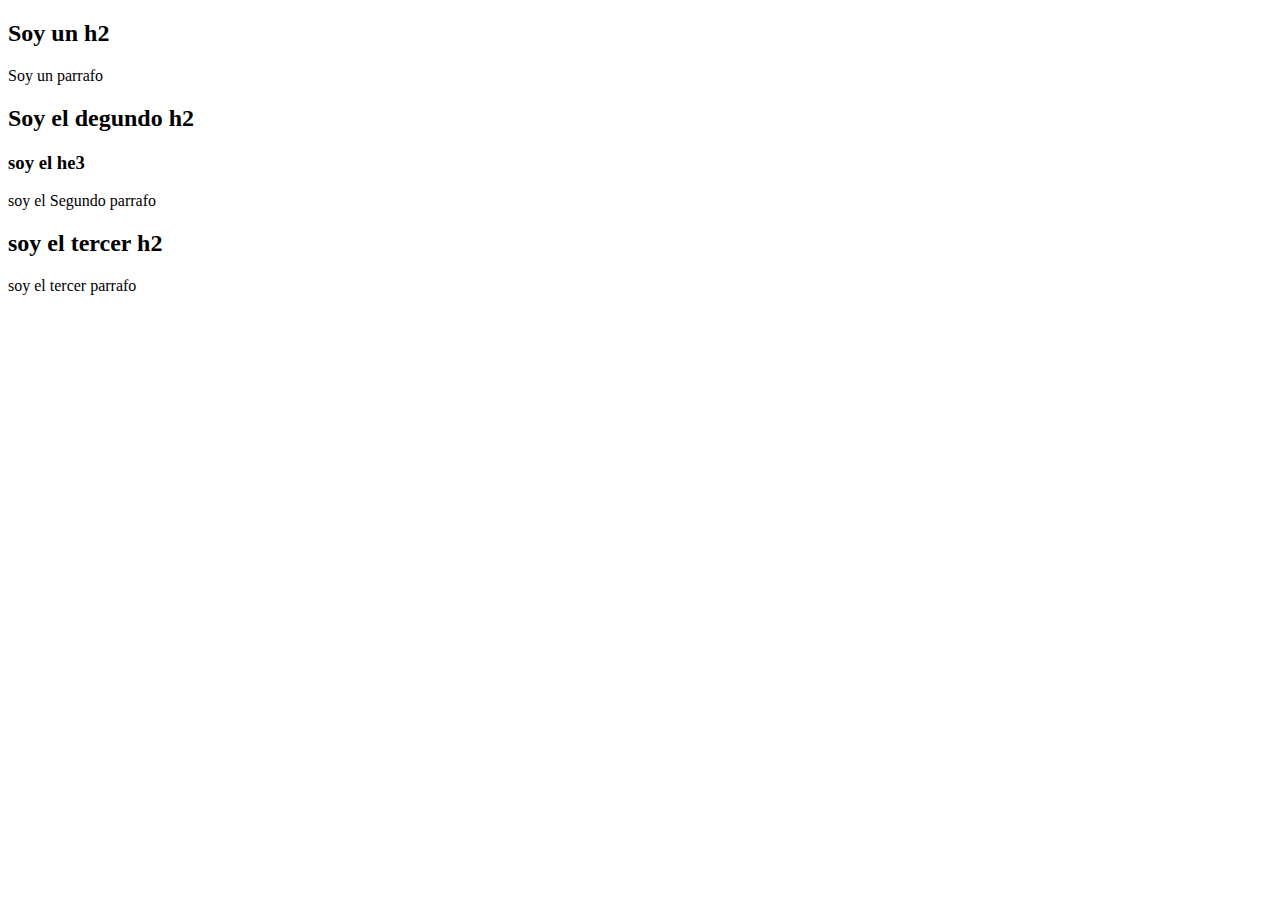
<file: claseCombinadores/index.html>
<!DOCTYPE html>
<html lang="es">
   <head>
      <meta charset="UTF-8">
      <meta name="Description" content="descripcion breve de la pagina en el navegador">
      <meta name="viewport" content="width=device-width,initial-scale=1.0">
      <meta name="robot" content="index,follow">
      <title>Combinadores</title>
      <link rel="stylesheet" href="./style.css">
   </head>
   <body>
      <div>
         <h2> Soy un h2</h2>
         <p>Soy un parrafo</p>
         <h2> Soy el degundo h2</h2>
         <h3> soy el he3</h3>
         <p> soy el Segundo parrafo</p>
         <h2> soy el tercer h2</h2>
         <p>soy el tercer parrafo</p>
      </div>
   </body>
</html>
</file>
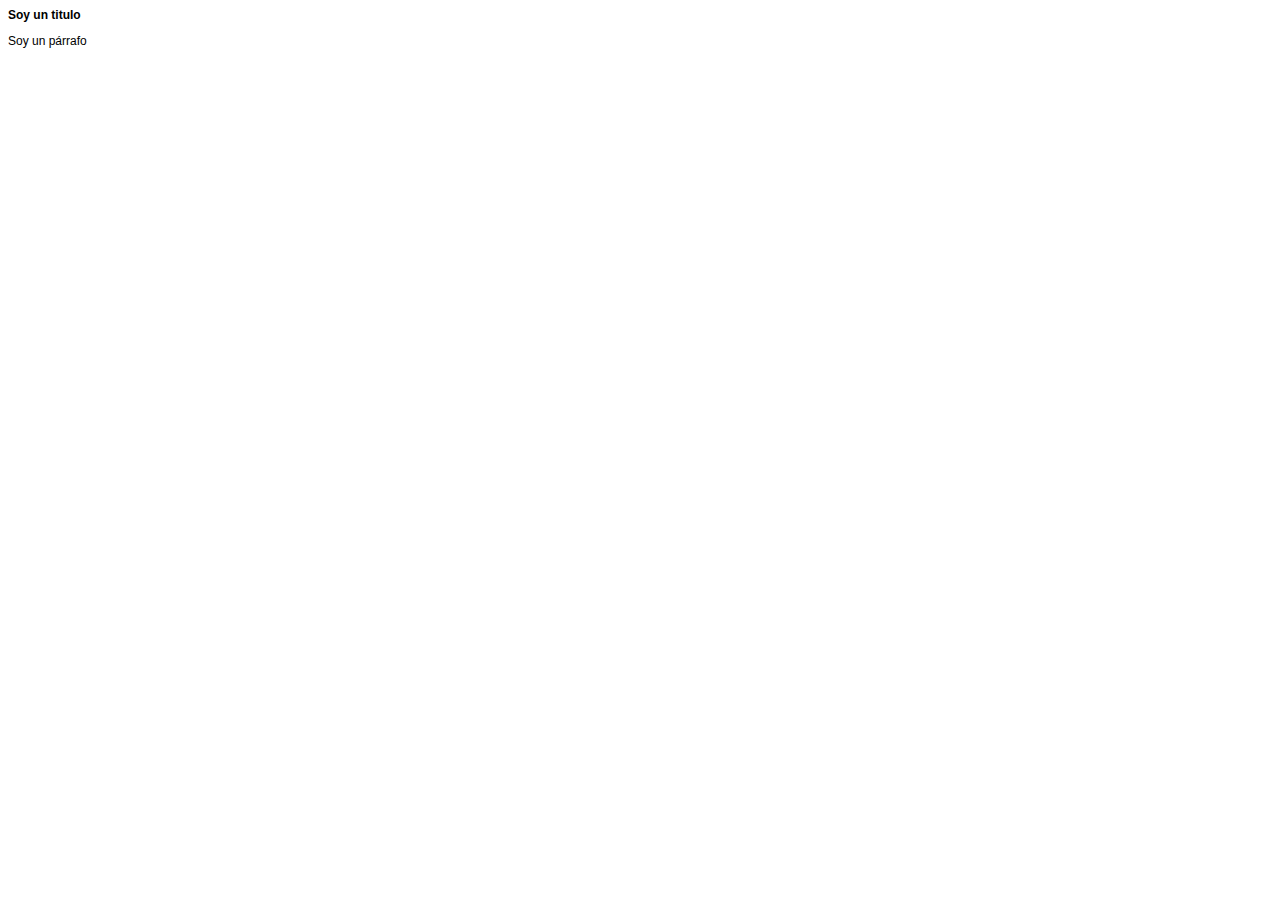
<file: claseHerencia/index.html>
<!DOCTYPE html>
<html lang="es">

   <head>
      <meta charset="UTF-8">
      <meta name="description" content="los mejores gatos que veras en tu vida"><!-- descripcion de la pagina en el buscador-->
      <meta name="robot" content="index , follow"><!--autorizacion para que el robot de google posicione nuestra pagina -->    
      <meta name="viewport" content="width=device-width,initial-scale=1.0"><!--busca el área de pantalla disponible para renderizar este documento -->
      <title> Herencia</title>
      <link rel="stylesheet" href="./style.css"><!-- describiendo la relación que tienen el archivo destino y el achivo prensente busca el archivo .css dentro de la carpeta -->
   </head>
   <body>
      <main><!-- principal-->
         <h1> Soy un titulo</h1>
         <p> Soy un párrafo</p>

      </main>
   </body>
</html>
</file>
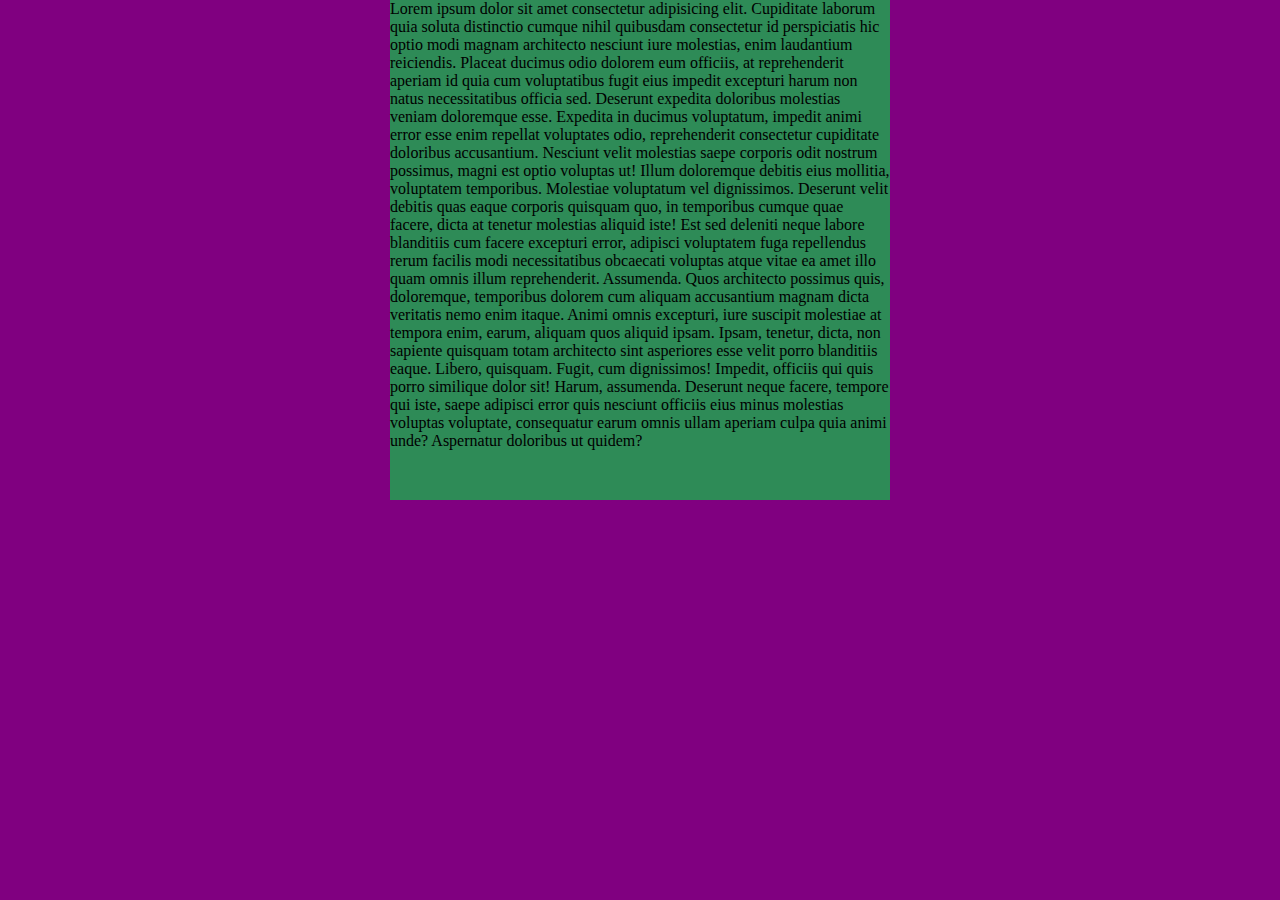
<file: Clasemax_minwidth/index.html>
<!DOCTYPE html>
<html lang="es">
   <head>

      <meta charset="UTF-8">
      <meta name="viewport" content="width=device-width,initial-scale=1.0">
      <meta name="robot" content="index,follow">
      <title>Clase de maxy min del width</title>
      <link rel="stylesheet" href="./style.css">
   </head>
   <body>
      <main>
         <section>
            <p>Lorem ipsum dolor sit amet consectetur adipisicing elit. Cupiditate laborum quia soluta distinctio cumque nihil quibusdam consectetur id perspiciatis hic optio modi magnam architecto nesciunt iure molestias, enim laudantium reiciendis.
            Placeat ducimus odio dolorem eum officiis, at reprehenderit aperiam id quia cum voluptatibus fugit eius impedit excepturi harum non natus necessitatibus officia sed. Deserunt expedita doloribus molestias veniam doloremque esse.
            Expedita in ducimus voluptatum, impedit animi error esse enim repellat voluptates odio, reprehenderit consectetur cupiditate doloribus accusantium. Nesciunt velit molestias saepe corporis odit nostrum possimus, magni est optio voluptas ut!
            Illum doloremque debitis eius mollitia, voluptatem temporibus. Molestiae voluptatum vel dignissimos. Deserunt velit debitis quas eaque corporis quisquam quo, in temporibus cumque quae facere, dicta at tenetur molestias aliquid iste!
            Est sed deleniti neque labore blanditiis cum facere excepturi error, adipisci voluptatem fuga repellendus rerum facilis modi necessitatibus obcaecati voluptas atque vitae ea amet illo quam omnis illum reprehenderit. Assumenda.
            Quos architecto possimus quis, doloremque, temporibus dolorem cum aliquam accusantium magnam dicta veritatis nemo enim itaque. Animi omnis excepturi, iure suscipit molestiae at tempora enim, earum, aliquam quos aliquid ipsam.
            Ipsam, tenetur, dicta, non sapiente quisquam totam architecto sint asperiores esse velit porro blanditiis eaque. Libero, quisquam. Fugit, cum dignissimos! Impedit, officiis qui quis porro similique dolor sit! Harum, assumenda.
            Deserunt neque facere, tempore qui iste, saepe adipisci error quis nesciunt officiis eius minus molestias voluptas voluptate, consequatur earum omnis ullam aperiam culpa quia animi unde? Aspernatur doloribus ut quidem?</p>
         </section>
      </main>
   </body>
</html>
</file>
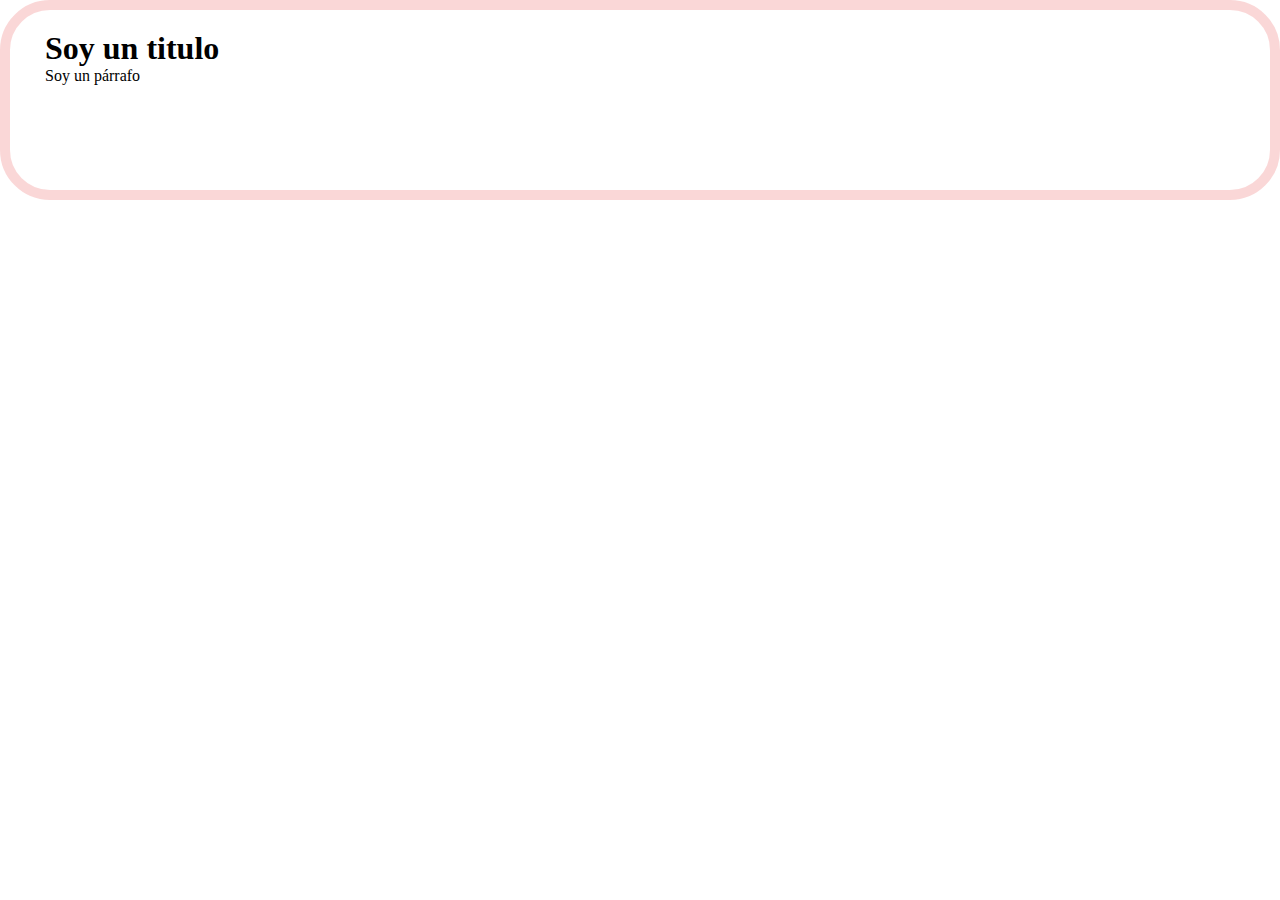
<file: claseModeloCaja/index.html>
<!DOCTYPE html>
<html lang="en">
<head>
   <meta charset="UTF-8">
   <meta http-equiv="X-UA-Compatible" content="IE=edge">
   <meta name="viewport" content="width=device-width, initial-scale=1.0">
   <title>Modelo de caja</title>
   <link rel="stylesheet" href="./style.css">
</head>
<body>
   <main>
      <section>
         <h1>Soy un titulo </h1>
         <div>
            <p>Soy un párrafo </p>
         </div>
      </section>
   </main>
   
</body>
</html>
</file>
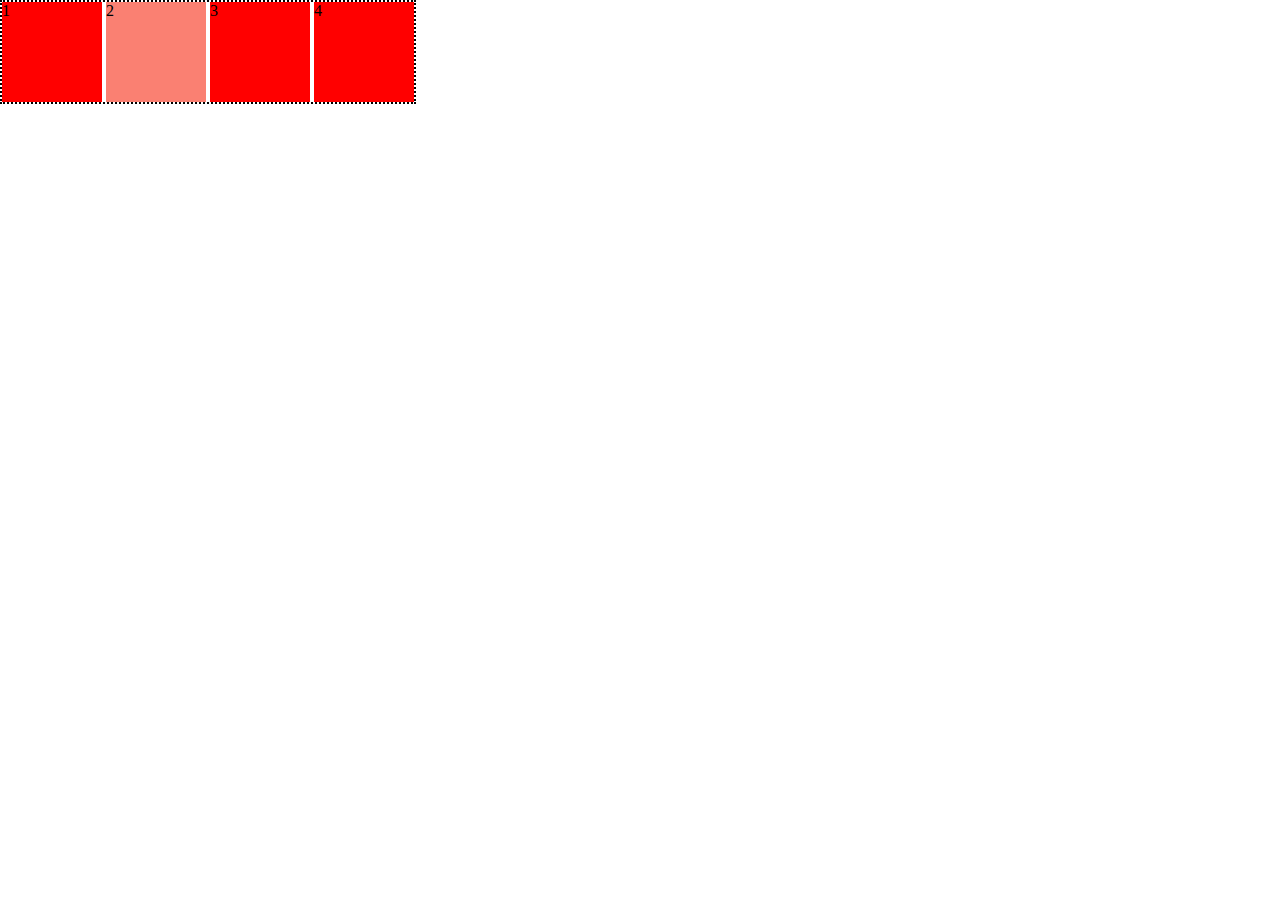
<file: clasePosition/index.html>
<!DOCTYPE html>
<html lang="es">
   <head>
      <meta charset="UTF-8">
      <meta name="description" content="contenido especificando el contenido de la pagina para el buscador">
      <meta name="viewport" content="width=device-width,initial-scale=1.0">
      <meta name="robot" content="index,follow">
      <title>Posiciones posibles </title>
      <link rel="stylesheet" href="./style.css">
   </head>
   <body>
      <main>
         <div class="parent">
            <div class="box" id="one">1</div>
            <div class="box" id="two">2</div>
            <div class="box" id="three">3</div>
            <div class="box" id="four">4</div>
         </div>
      </main>
   </body>
</html>
</file>
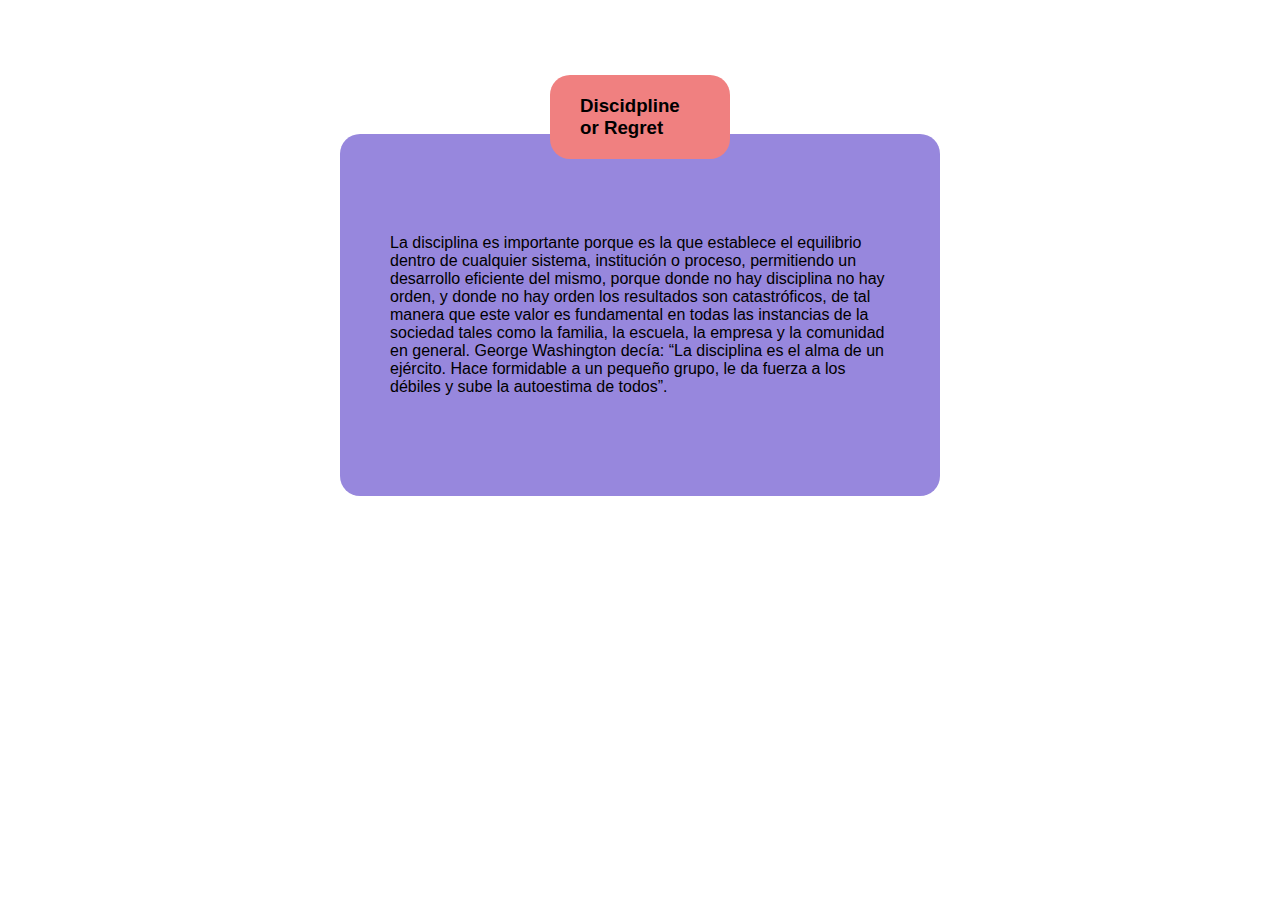
<file: Desafio/index.html>
<!DOCTYPE html>
<html lang="es">
   <head>
      <meta name="Desafio" content="contenido en este caso del desfio">
      <meta name="viewport" content="width=device-width,initial-scale=1.0">
      <meta name="robot" content="index,follow">
      <title>Desafio</title>
      <link rel="stylesheet" href="./style.css">
   </head>
   <body>
      <main class="container">
         <section>
            <div class="container_title">
               <h3>Discidpline or Regret</h3>
            </div>
         </section>
         <section>
            <div class="conten">
               <p>
                  La disciplina es importante porque es la que establece el equilibrio dentro de cualquier sistema, institución o proceso, permitiendo un desarrollo eficiente del mismo, porque donde no hay disciplina no hay orden, y donde no hay orden los resultados son catastróficos, de tal manera que este valor es fundamental en todas las instancias de la sociedad tales como la familia, la escuela, la empresa y la comunidad en general.

George Washington decía: “La disciplina es el alma de un ejército. Hace formidable a un pequeño grupo, le da fuerza a los débiles y sube la autoestima de todos”.
               </p>
            </div>
         </section>
      </main>
   </body>
</html>
</file>
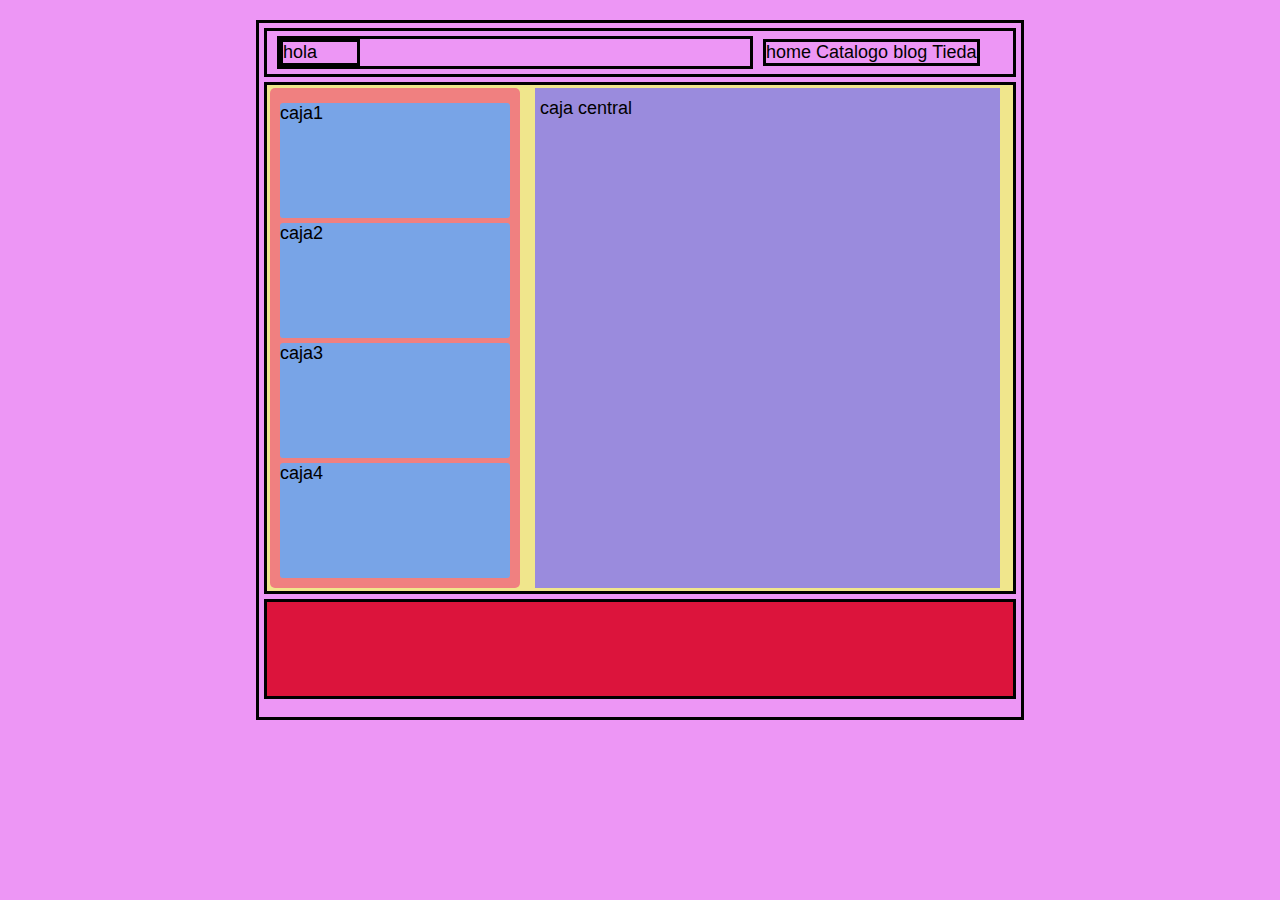
<file: DesafioLayout1/index.html>
<!DOCTYPE html>
<html lang="en">
   <head>
      <meta charset="UTF-8"><!--(iso 10646)para que funcione un caracter de longitud variable-->
      <meta name="layout 1" content="set de las mejores flores">
      <meta name="viewport" content="width=device-width, initial-scale=1.0">
      <meta name="robot" content="index,follow">
      <title>layout</title>
      <link rel="stylesheet" href="./style.css">
   </head>
   <body>
      <header>
         <figure class="container_logo">
            <p>hola</p>
         </figure>
         <nav class="container_nav"> <!--Section of browser-->
            <ul><!--the names of every the tabs -->
               <li>home</li>
               <li>Catalogo</li>
               <li>blog</li>
               <li>Tieda</li>
            </ul>
         </nav>
      </header>
      <main class="container_principal"><!--row(fila) of box to the left side  -->
         <div class="box_side">
            <p class="box_side_inter">caja1</p>
            <p class="box_side_inter">caja2</p>
            <p class="box_side_inter">caja3</p>
            <p class="box_side_inter">caja4</p>

         </div>  
         <div class="box_central">caja central</div>
      </main>
      <footer class="container_footer"><!-- section of footer of the web page  --><div class="box_footer"></div>
      </footer>
   </body>
</html>
</file>
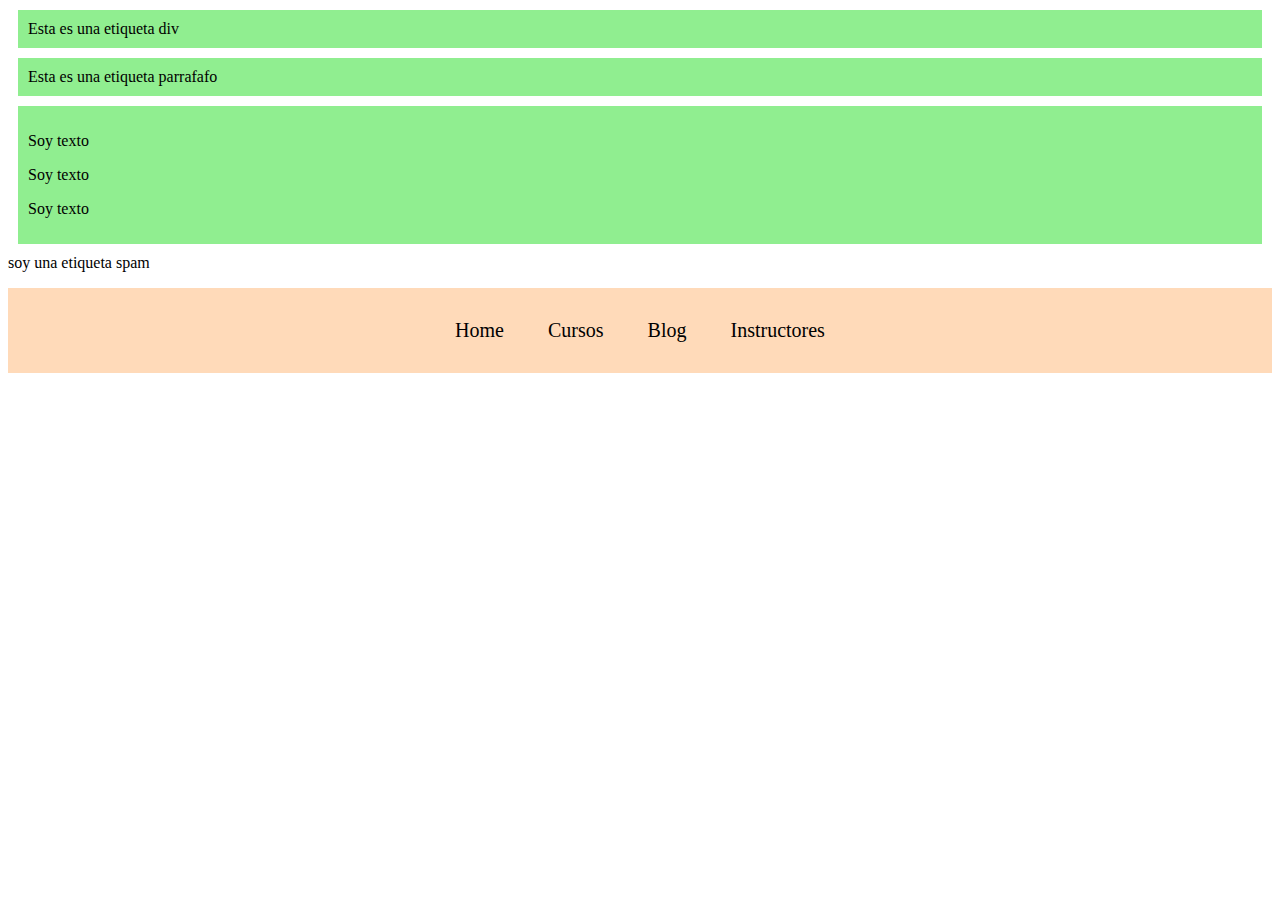
<file: diplayBlock/index.html>
<!DOCTYPE html>
<html lang="es">
   <head>
      <meta charset="UTF-8">
      <meta name="Descripcion de Display" content="descripcion de display">
      <meta name="viewport" content="width=device-width,initial-scale=1.0">
      <meta name="robot" content="index,follow">
      <title>DISPLAY</title>
      <link rel="stylesheet" href="./style.css">
   </head>
   <body>
      <div class="block-element">Esta es una etiqueta div</div>
      <p class="block-element">Esta es una etiqueta parrafafo</p>
      <div class="block-element">
         <p class="parrafo">Soy texto</p>
         <p class="parrafo">Soy texto</p>
         <p class="parrafo">Soy texto</p>
      </div>  
      <span>soy una etiqueta spam</span> 
      <ul class="nav">
         <li>Home</li>
         <li>Cursos</li>
         <li>Blog</li>
         <li>Instructores</li>
      </ul>
   </body>
</html>
</file>
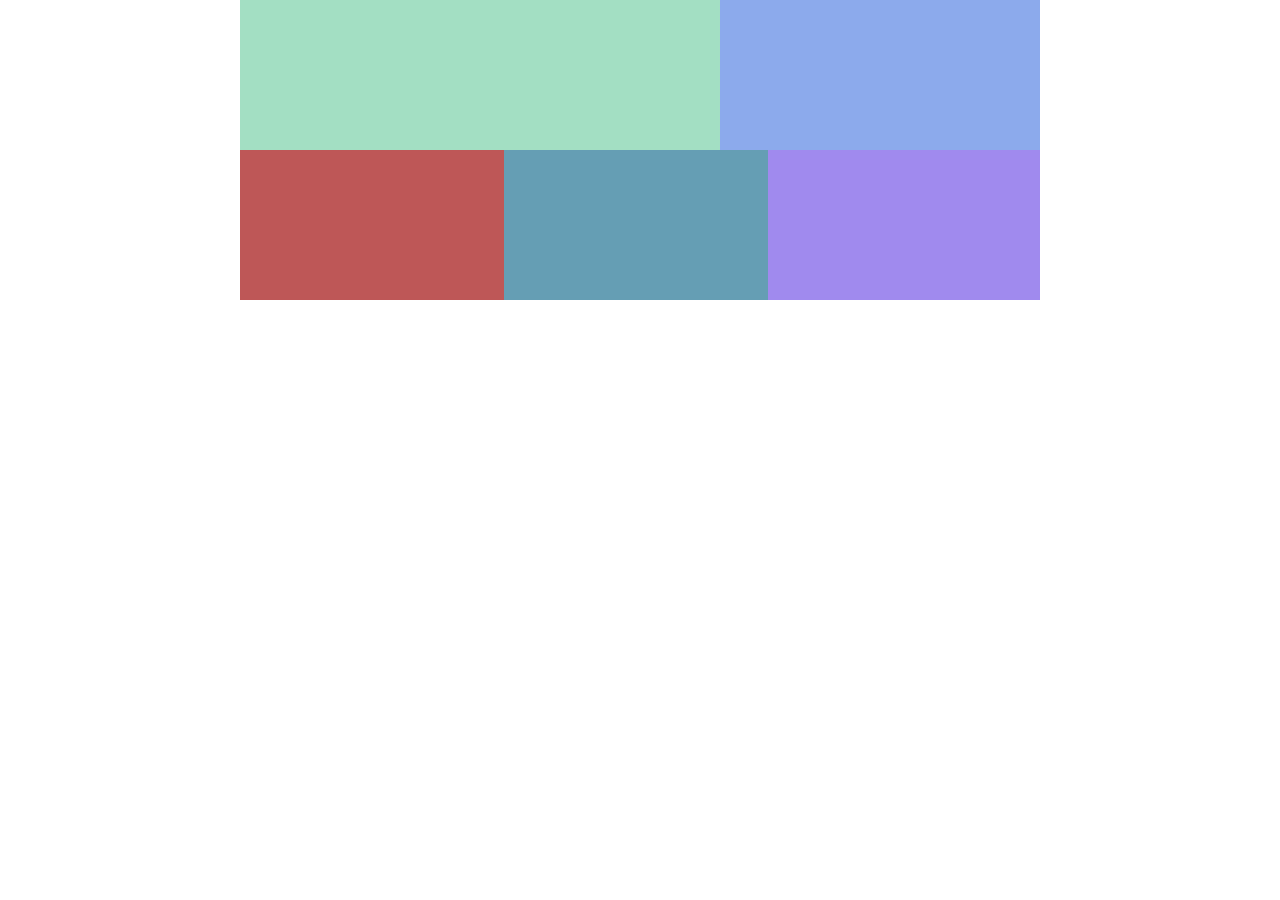
<file: RDmostlyFluid/index.html>
<!DOCTYPE html>
<html lang="es">
   <head>
      <meta charset="UTF-8">
      <meta name="description" content="pequeña descripcion de la pagina que queremos hacer">
      <meta name="viewport" content="width=device-width,initial-scale=1.0">
      <meta name="robot" content="index,follow">
      <title>RDmostlyFluid</title>
      <link rel="stylesheet" href="./style.css">

      <link rel="stylesheet" href="./table.css" media="screen and (min-width:600px)">
   
      <link rel="stylesheet" href="./desktop.css" media="screen and (min-width:800px)">     
   </head>
   <body>
      <main class="container">
         <div class="box1"></div>
         <div class="box2"></div>
         <div class="box3"></div>
         <div class="box4"></div>
         <div class="box5"></div>
      </main>


   </body>

</html>
</file>
<file: claseCombinadores/style.css>
/*-----Ejemplos de combinador ADJACENT SIBLING-----*/
/*
h2 + p{  combinadorr adjacent sibling o sea -- (cambia el parrafo que esté mas cercano a un h2)
   color: red;
}
h3 + p{combinar adjacent siblind o sea -- (cambia el parrafo que esté mas cercano a un h3)
   color: green;
}*/
/*-----Ejemplos de combinador GENERAL SIBLING-----*/
/*Es general por que esta dentro del div , entonces todo lo que esté dentro se pintará de grenn
h2 ~ p {
   color: green;
}
*/
/*-----Ejemplos de combinador CHILD*/
/* la etiqueta parrafo que sea hija directa de la eyiqueta div(div será el padre directo de <p> solo asi funcionará
div > p{
   color: hotpink;

} */ 
/*-------Ejemplos de cordinador Descendant
todas la etiquetas que esten dentro de la clase (div) o (etiqueta) maplicale el siguiente estilo
div p{
   color:red
}
*/
</file>
<file: claseHerencia/style.css>
html{
   font-size: 75%;
   font-family: Verdana, Geneva, Tahoma, sans-serif;
}
h1{
   font-size: inherit;/*Propiedad que hereda el tamaño de fuente del padre mas cercano en este caso (html)*/
}
</file>
<file: Clasemax_minwidth/style.css>
* {/*con el selector del todo . esto es lo que deberia estar en todo los comienzos de cada pagina*/
   box-sizing: border-box;/*le dice al navegador que tome en cuenta los valores de relleno y border antes de mostrar el resultado en el viewport de la web*/
   margin: 0;
   padding: 0;
}
main {/**/
   width: 100vw;
   height: 100vh;
   background-color: purple; 
}
section{
   width: 80%;/*anchura del 70% referente al width de main, porcentaje base inicial*/
   min-width: 320px;/*limitando disminucion de la anchura hasta 320 , no puede bajar mas */
   max-width: 500px;/*limintando el crecimiento de la anchura hasta 500  */
   min-height: 500px;/*altura minima de 500px  que escalará de acuerdo al contenido o crecerá de a cuerdo al contenido*/
   margin: 0 auto;/*arriba y abajo no le agreges ningun margin , de izquierda a derecha ponlo ene automatic*/
   background-color: seagreen;/*da el fondo de pantalla para section*/
}
</file>
<file: claseModeloCaja/style.css>
/* selector universal(*) */
*{
   padding: 0;
   margin: 0;
   box-sizing: border-box ;/*calcula automaticamente restando el padding y el margin para que no haga scroll ajustanto  al padding y border pero al margin */
}


main{
   width: 100%;/*anchura del contenido */
   height: 200px;/*altura del contenido*/
   border: 10px solid rgba(240, 137, 137, 0.336);/*borde soldo como marco */
   border-radius: 50px;
   padding: 20px 35px;/*(arriaba )( abajo )*/
}
</file>
<file: clasePosition/style.css>
* {/*configuracion para la buena practica de un desarrollador*/
   box-sizing: border-box;/*para que los bordes siempre manden los mismos resultados no importando los diferentes valores de las cajas*/
   padding: 0;
   margin: 0;
}
.parent{
   border: 2px black dotted;/* para que las lineas sean punteadas*/
   display: inline-block;
}
.box{
   display: inline-block;
   background-color: red;
   width: 100px;
   height: 100px;
}
#two{
   background-color: salmon;

}
</file>
<file: Desafio/style.css>
/*RETO CUMPLIDO*/
* {/*parametros establecidos para el autocomfigurado del viewport*/
   box-sizing: border-box;
   padding:0;
   margin: 0;
   font-family: Verdana, Geneva, Tahoma, sans-serif;
}
.container{
   margin: 50px auto;
   min-height: 380px;/*no puede disminuir menos de 380 a la hora de achicarlo */
   min-width: 320px;/**/
   max-width: 700px;/**/
}
.container_title{
   border-radius: 20px;
   
   background-color: lightcoral;
   margin: auto;
   width: 180px;
   padding:20px 30px;
   position: relative;/*activa el modo relative par que pueda moverse*/
   top: 25px;/*hacia bajo en 25px*/
}
.conten{
   border-radius: 20px;
   
   background-color: rgb(151, 135, 221);
   margin: auto 50px;
   padding:100px 50px;
}
</file>
<file: DesafioLayout1/style.css>
*{
   font-size: large;
   font-family: Verdana, Geneva, Tahoma, sans-serif;
   box-sizing: border-box;
   padding: 0;
   margin: 0;
}

body{/*comfiguracion del cuerpo*/
   margin: 20px auto;
   min-width: 320px;
   max-width: 768px;
   height: 700px;
   background-color: rgb(237, 150, 245);
   border: solid;
   padding: 0 5px;
   
}
/*contents of the head*/
header{
   border: solid;
   min-width: 288px;
   max-width: 768px;
   margin-top: 5px;
   padding: 5px;
}
.container_logo{
   display: inline-block;
   border: solid;
   margin: 0 5px;
}
/*contents of the logo*/
.container_logo p{
   border:solid;
   width: 80px;
   display: inline-block;
   margin-right: 390px;
   

}
.container_nav{
   display: inline-block;
}
/*contents of the container del nav*/
.container_nav ul{
   display: inline-block;
   border: solid;
}
/*botones de navegacion*/
.container_nav li{
   list-style: none;
   display: inline-block;

}/*contenido main*/
.container_principal {
   background-color: khaki;
   padding: 3px;
   min-width: 288px;
   max-width: 768px;
   border: solid;
   margin: 5px auto;
   display: flex;
   flex-wrap: wrap;
   
}
/*contenido de la barra lateral*/
.container_principal .box_side{
   background-color: lightcoral;
   border-radius: 5px;
   padding: 10px 5px;
   min-width: 250px;
   max-width: 288px;
   height: 500px ; 
   margin-right: 15px;
   display: inline-block;
}  
/*Contents of the boxs of columns side*/
.box_side_inter{
   border-radius: 3px;
   background-color: rgb(120, 164, 231);
   width: 230px;
   height: 115px;
   margin: 5px;
}

/*Contents of the columns central*/
.container_principal .box_central{
   background-color: rgb(154, 139, 221);
   min-height: 320px;
   width:465px;
   min-width: 288px;
   display: inline-block;
   padding: 10px 5px;
}
.container_footer{
   background-color: crimson;
   border:solid ;
   height:100px ;
   max-width:768px;
}
</file>
<file: diplayBlock/style.css>
.block-element{
   background-color: lightgreen;
   margin: 10px;
   padding: 10px;
}
.nav{
   background-color: peachpuff;
   padding:20px;
   list-style: none; /*que no tenga ningun estilo de lista (bullets)*/
   text-align: center;
   
}
.nav li{
   display: inline-block;/*gracias a esto se le puede agregar un padding y  margin al texto , no como a los spam*/
   font-size: 20px;
   margin: 11px 0;
   padding-left: 20px;
   padding-right: 20px;
}
</file>
<file: RDmostlyFluid/style.css>
:root{
   --primary_color:#a3dfc3;
   --second_color:#8caaec;
   --third_color:#be5757;
   --fourth_color:#659eb4;
   --fifth_color:#a08aee;
}
*{
   box-sizing: border-box;
   margin: 0;
   padding: 0;  
}
html{
   font-size: 62.5%;
}
.container{
   display: flex;
   flex-wrap: wrap;

}
.box1,.box2, .box3, .box4, .box5{
   width: 100vw;
   height: 15rem;
   min-width:15rem
} 
.box1{
   background-color:var(--primary_color) ;
}
.box2{
   background-color: var(--second_color);
}
.box3{
   background-color: var(--third_color);
}
.box4{
   background-color: var(--fourth_color);
}
.box5{
   background-color: var(--fifth_color);
}
/*si el margen de la pantalla pasa de 600px se activaran estas caracteristicas 
@media (min-width:600px){
   .box2, .box3, .box4{
      width:50vw;
   }
} */
/* si el margen de la pantalla pasa de 800px se activaran estas caracteristicas
@media (min-width:800px){
   .container{
      width: 80rem;
      margin-left: auto;
      margin-right: auto;
   }
   .box1{
      width: 60%;
   }
   .box2{
      width: 40%;
   }
   .box3,.box4{
      width: 33%;
   }
   .box5{
      width: 34%;
   }
} */
</file>
<file: RDmostlyFluid/table.css>
/* @media (min-width:600px){ */
   .box2, .box3, .box4{
      width:50vw;
   }
</file>
<file: RDmostlyFluid/desktop.css>
/* @media (min-width:800px){ */
   .container{
      width: 80rem;
      margin-left: auto;
      margin-right: auto;
   }
   .box1{
      width: 60%;
   }
   .box2{
      width: 40%;
   }
   .box3,.box4{
      width: 33%;
   }
   .box5{
      width: 34%;
   }
</file>
